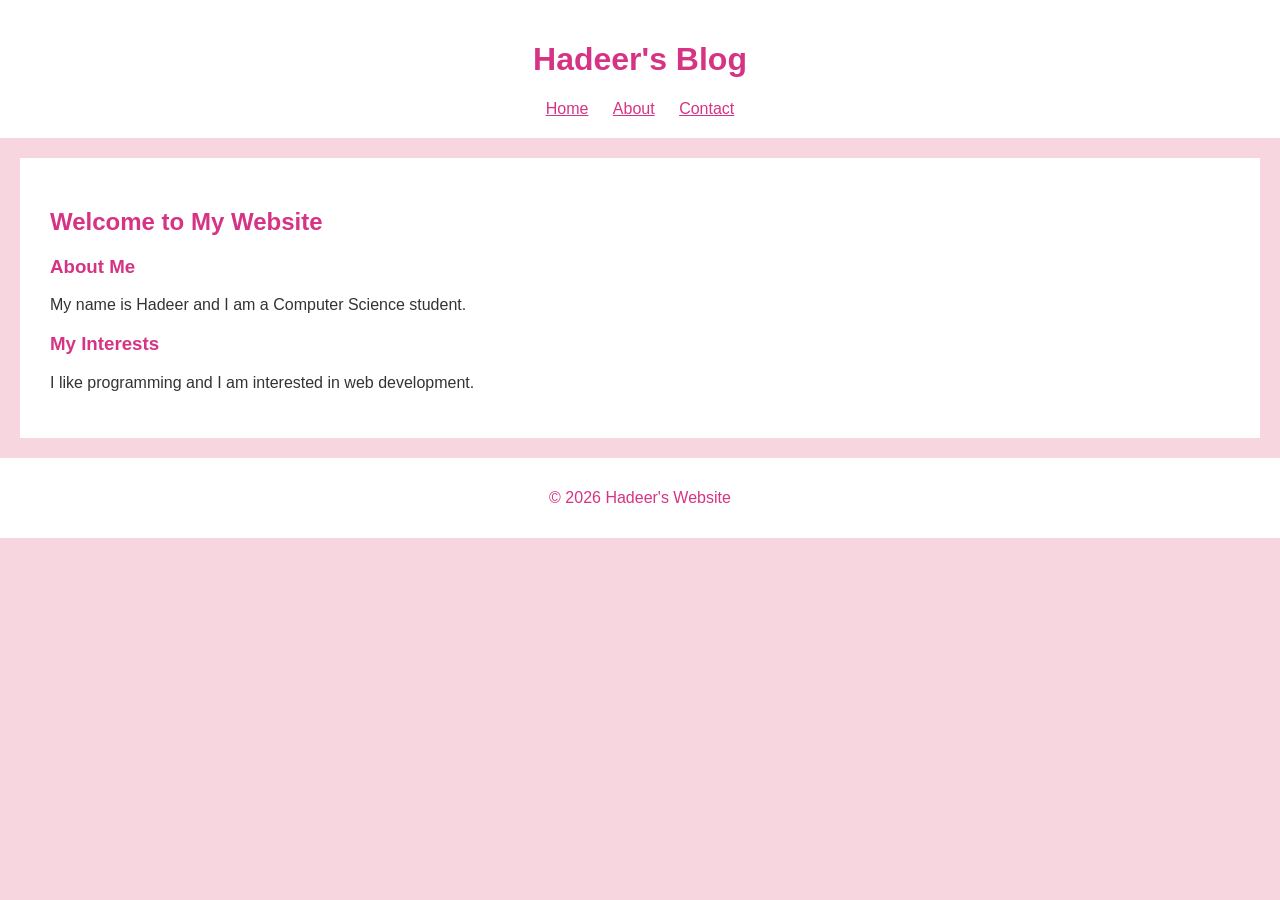
<file: index.html>
<!DOCTYPE html>
<html lang="en">
<head>
    <meta charset="UTF-8">
    <meta name="viewport" content="width=device-width, initial-scale=1.0">
   <title>Hadeer's Website</title>
    <link rel="stylesheet" href="css/Stylesheet.css">
</head>
<body>
    <header>
     <h1>Hadeer's Blog</h1>
        <nav>
    <a href="index.html">Home</a>
    <a href="about.html">About</a>
    <a href="contact.html">Contact</a>
</nav>
    </header>
    <main>
        <section>
           <h2>Welcome to My Website</h2>

<article>
    <h3>About Me</h3>
    <p>My name is Hadeer and I am a Computer Science student.</p>
</article>

<article>
    <h3>My Interests</h3>
    <p>I like programming and I am interested in web development.</p>
</article>
        </section>
    </main>
    <footer>
       <p>&copy; 2026 Hadeer's Website</p>
    </footer>
</body>
</html>
</file>
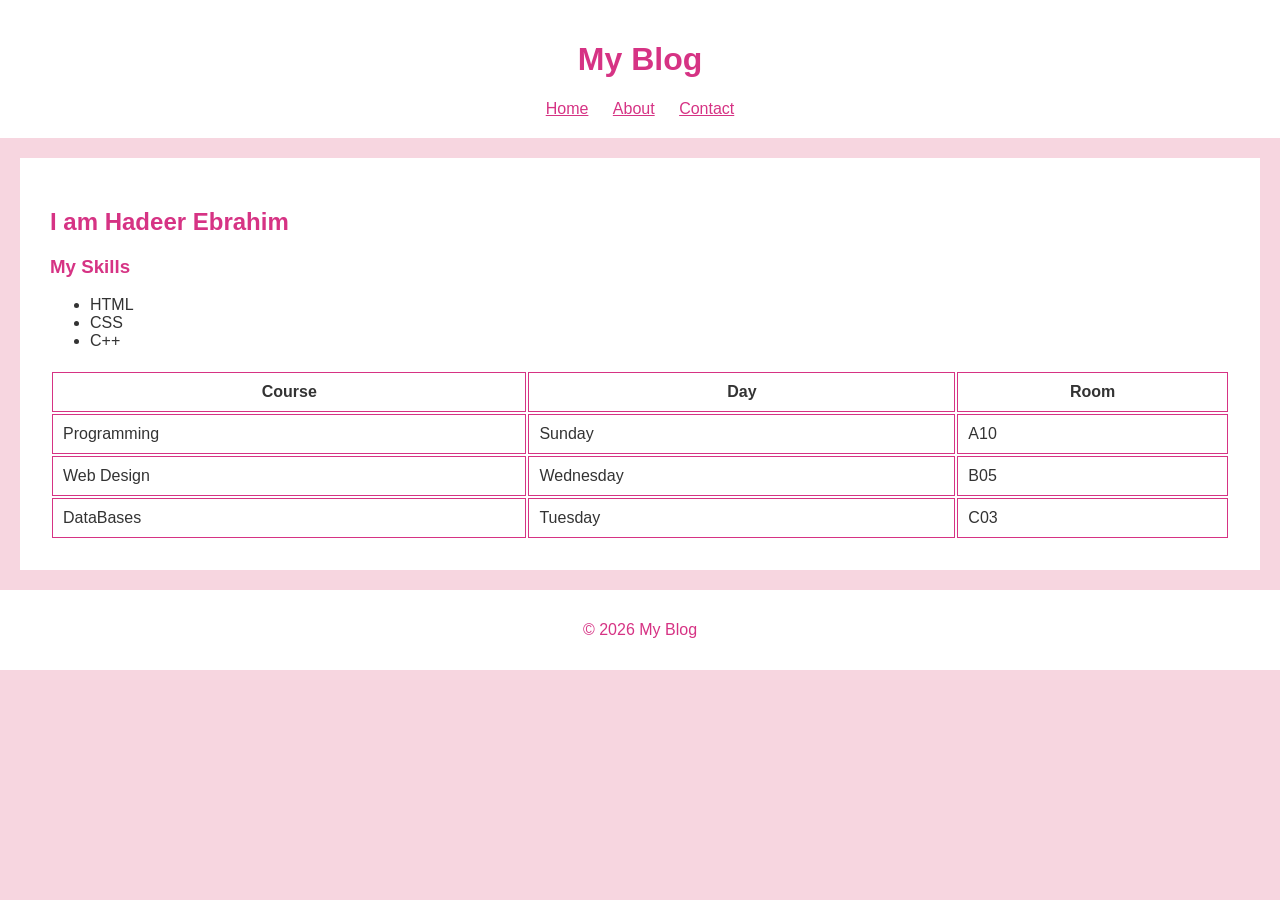
<file: about.html>
<!DOCTYPE html> 
<html lang="en"> 
<head> 
    <meta charset="UTF-8"> 
    <meta name="viewport" content="width=device-width, initial-scale=1.0"> 
   <title>About Me</title>
  <link rel="stylesheet" href="css/Stylesheet.css">
</head> 
<body> 
    <header> 
        <h1>My Blog</h1> 
       <nav>
    <a href="index.html">Home</a>
    <a href="about.html">About</a>
    <a href="contact.html">Contact</a>
</nav>
    </header> 
    <main> 
     <h2>I am Hadeer Ebrahim</h2>
      <h3>My Skills</h3> 
      <ul> 
        <li>HTML</li>
        <li>CSS</li>
        <li>C++</li>
      </ul> 
      <table>  
        <thead>  
            <tr> 
                <th>Course</th><th>Day</th><th>Room</th> 
            </tr> 
        </thead> 
       <tbody> 
    <tr> 
        <td>Programming</td>
        <td>Sunday</td>
        <td>A10</td> 
    </tr> 

    <tr> 
        <td>Web Design</td>
        <td>Wednesday</td>
        <td>B05</td> 
    </tr>

    <tr> 
        <td>DataBases</td>
        <td>Tuesday</td>
        <td>C03</td> 
    </tr>
</tbody>
      </table> 
    </main> 
    <footer> 
        <p>&copy; 2026 My Blog</p> 
    </footer> 
</body> 
</html>
</file>
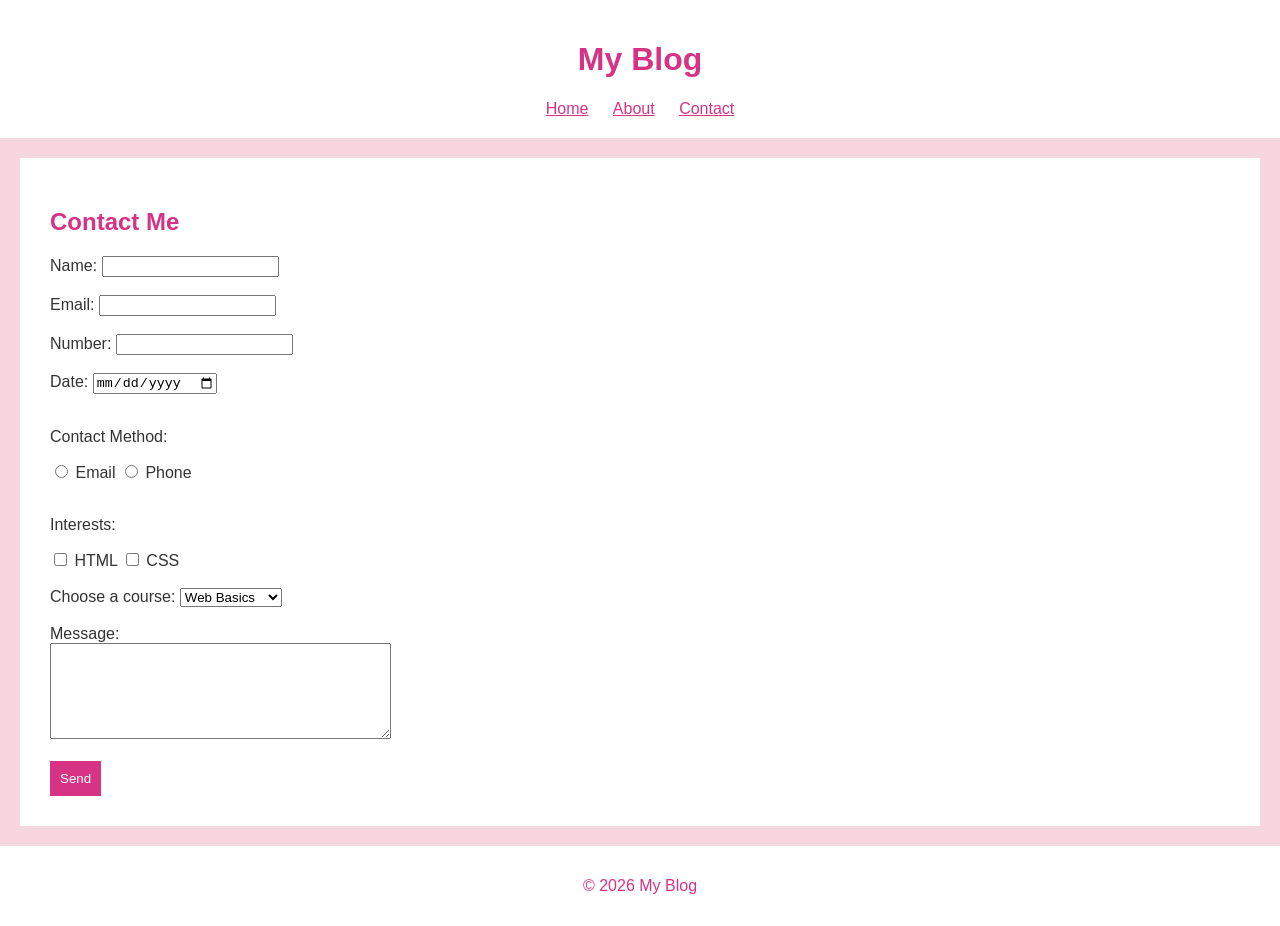
<file: contact.html>
<!DOCTYPE html>
<html lang="en">
<head>
    <meta charset="UTF-8">
    <meta name="viewport" content="width=device-width, initial-scale=1.0">
    <title>Hadeer's Website</title>
    <link rel="stylesheet" href="css/Stylesheet.css">
</head>

<body>

    <header>
        <h1>My Blog</h1>

        <nav>
            <a href="index.html">Home</a>
            <a href="about.html">About</a>
            <a href="contact.html">Contact</a>
        </nav>
    </header>

    <main>

        <h2>Contact Me</h2>

        <form>

            <label for="name">Name:</label>
            <input type="text" id="name" name="name">

            <br><br>

            <label for="email">Email:</label>
            <input type="email" id="email" name="email">

            <br><br>

            <label for="number">Number:</label>
            <input type="number" id="number" name="number">

            <br><br>

            <label for="date">Date:</label>
            <input type="date" id="date" name="date">

            <br><br>

            <p>Contact Method:</p>

            <input type="radio" id="emailMethod" name="contact" value="email">
            <label for="emailMethod">Email</label>

            <input type="radio" id="phoneMethod" name="contact" value="phone">
            <label for="phoneMethod">Phone</label>

            <br><br>

            <p>Interests:</p>

            <input type="checkbox" id="html" name="interest" value="html">
            <label for="html">HTML</label>

            <input type="checkbox" id="css" name="interest" value="css">
            <label for="css">CSS</label>

            <br><br>

            <label for="course">Choose a course:</label>

            <select id="course" name="course">
                <option value="web">Web Basics</option>
                <option value="database">DataBases</option>
                <option value="programming">Programming</option>
            </select>

            <br><br>

            <label for="message">Message:</label>

            <br>

            <textarea id="message" name="message" rows="6" cols="40"></textarea>

            <br><br>

            <button type="submit">Send</button>

        </form>

    </main>

    <footer>
        <p>&copy; 2026 My Blog</p>
    </footer>

</body>
</html>
</file>
<file: css/Stylesheet.css>
body {
    background-color: #f7d6e0;
    color: #333;
    font-family: Arial;
    margin: 0;
}

header {
    background-color: white;
    padding: 20px;
    text-align: center;
}

h1 {
    color: #d63384;
}

nav a {
    color: #d63384;
    margin: 10px;
}

nav a:hover {
    color: #a61e5c;
}

main {
    background-color: white;
    padding: 30px;
    margin: 20px;
}

h2, h3 {
    color: #d63384;
}

table {
    width: 100%;
    margin-top: 20px;
}

th, td {
    border: 1px solid #d63384;
    padding: 10px;
}

button {
    background-color: #d63384;
    color: white;
    padding: 10px;
    border: none;
}

footer {
    background-color: white;
    color: #d63384;
    text-align: center;
    padding: 15px;
}
</file>
